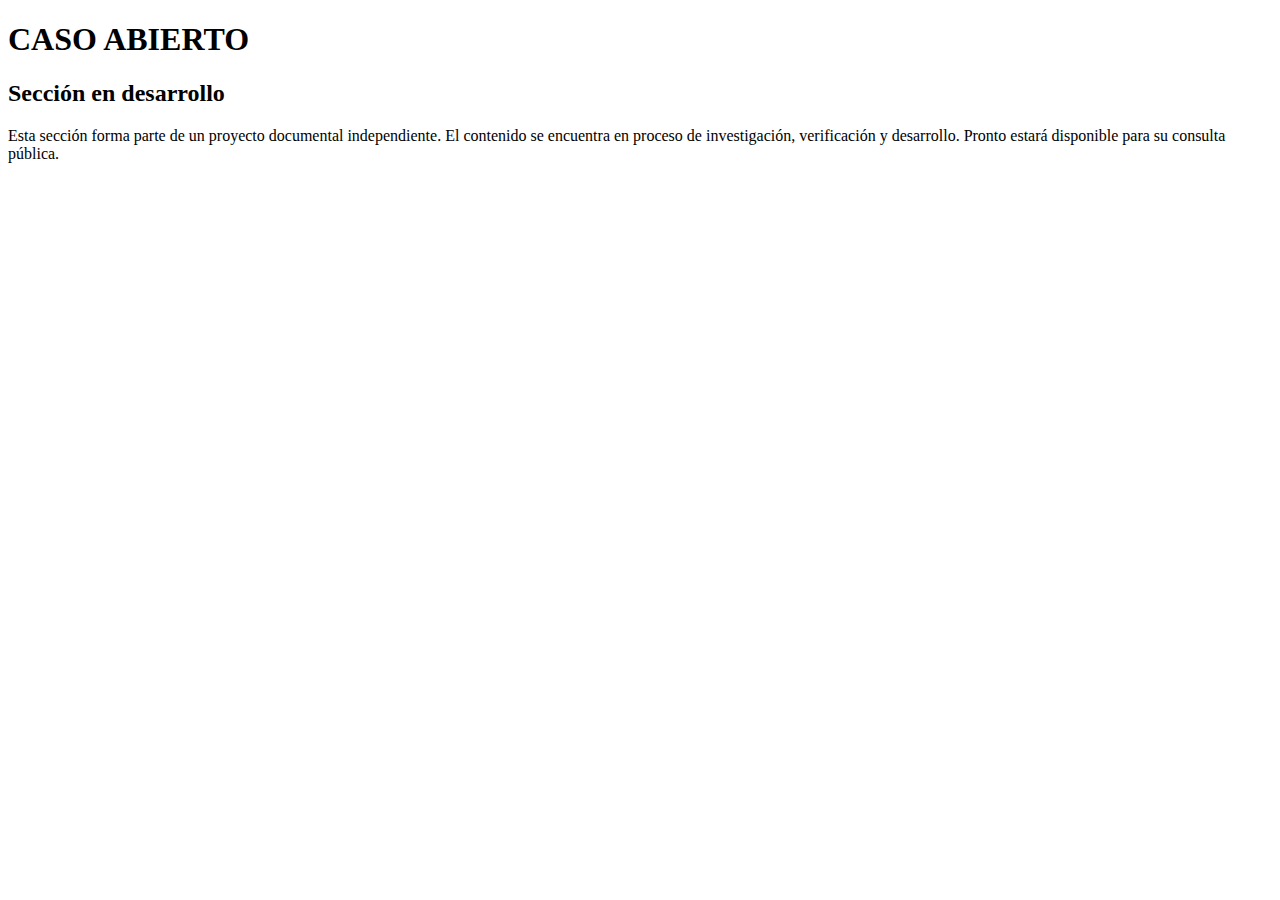
<file: html/asesinos-en-serie/harold-frederick-shipman.html>
<!DOCTYPE html>
<html lang="es">
<head>
    <meta charset="UTF-8">
    <meta name="viewport" content="width=device-width, initial-scale=1.0">
    <title>Doctor Muerte|Caso Abierto</title>
    <meta name="description" content="Análisis completo del caso real, perfil psicológico y evidencia forense.">
    <link href="https://fonts.googleapis.com/css2?family=Oswald:wght@400;600&family=Inter:wght@300;400;500&display=swap" rel="stylesheet">
    <link href="https://fonts.googleapis.com/css2?family=Montserrat:wght@400;700&family=Roboto+Condensed:wght@400&display=swap" rel="stylesheet">
</head>
<body>
    <h1>CASO ABIERTO</h1>
    <h2>Sección en desarrollo</h2>
    <p>Esta sección forma parte de un proyecto documental independiente. El contenido se encuentra en proceso de investigación, verificación y desarrollo. Pronto estará disponible para su consulta pública.</p>
</body>
</html>
</file>
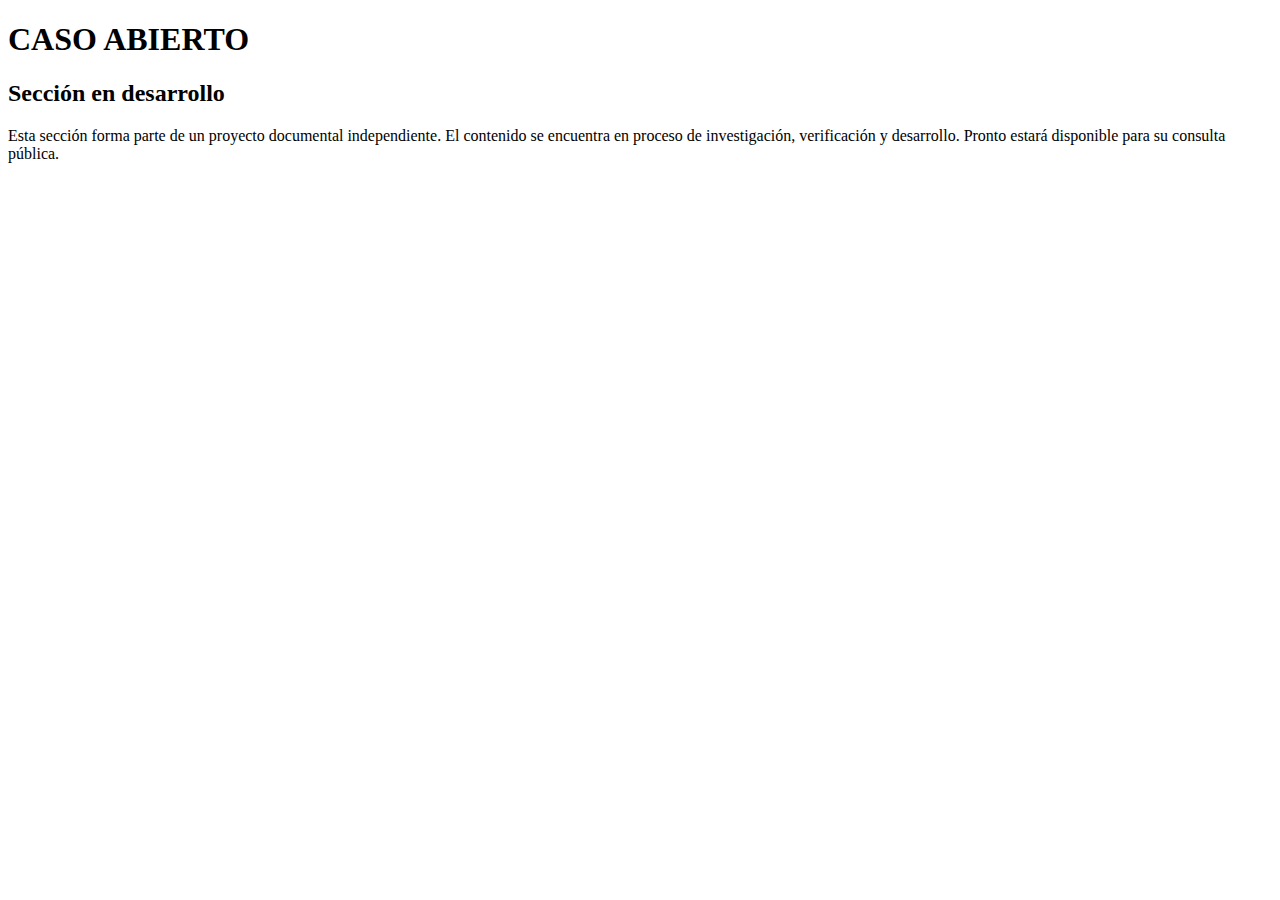
<file: html/asesinos-en-serie/jeffrey-lionel-dahmer.html>
<!DOCTYPE html>
<html lang="es">
<head>
    <meta charset="UTF-8">
    <meta name="viewport" content="width=device-width, initial-scale=1.0">
    <title>Jeffrey Dahmer|Caso Abierto</title>
    <meta name="description" content="Análisis completo del caso real, perfil psicológico y evidencia forense.">
    <link href="https://fonts.googleapis.com/css2?family=Oswald:wght@400;600&family=Inter:wght@300;400;500&display=swap" rel="stylesheet">
    <link href="https://fonts.googleapis.com/css2?family=Montserrat:wght@400;700&family=Roboto+Condensed:wght@400&display=swap" rel="stylesheet">
</head>
<body>
    <h1>CASO ABIERTO</h1>
    <h2>Sección en desarrollo</h2>
    <p>Esta sección forma parte de un proyecto documental independiente. El contenido se encuentra en proceso de investigación, verificación y desarrollo. Pronto estará disponible para su consulta pública.</p>
</body>
</html>
</file>
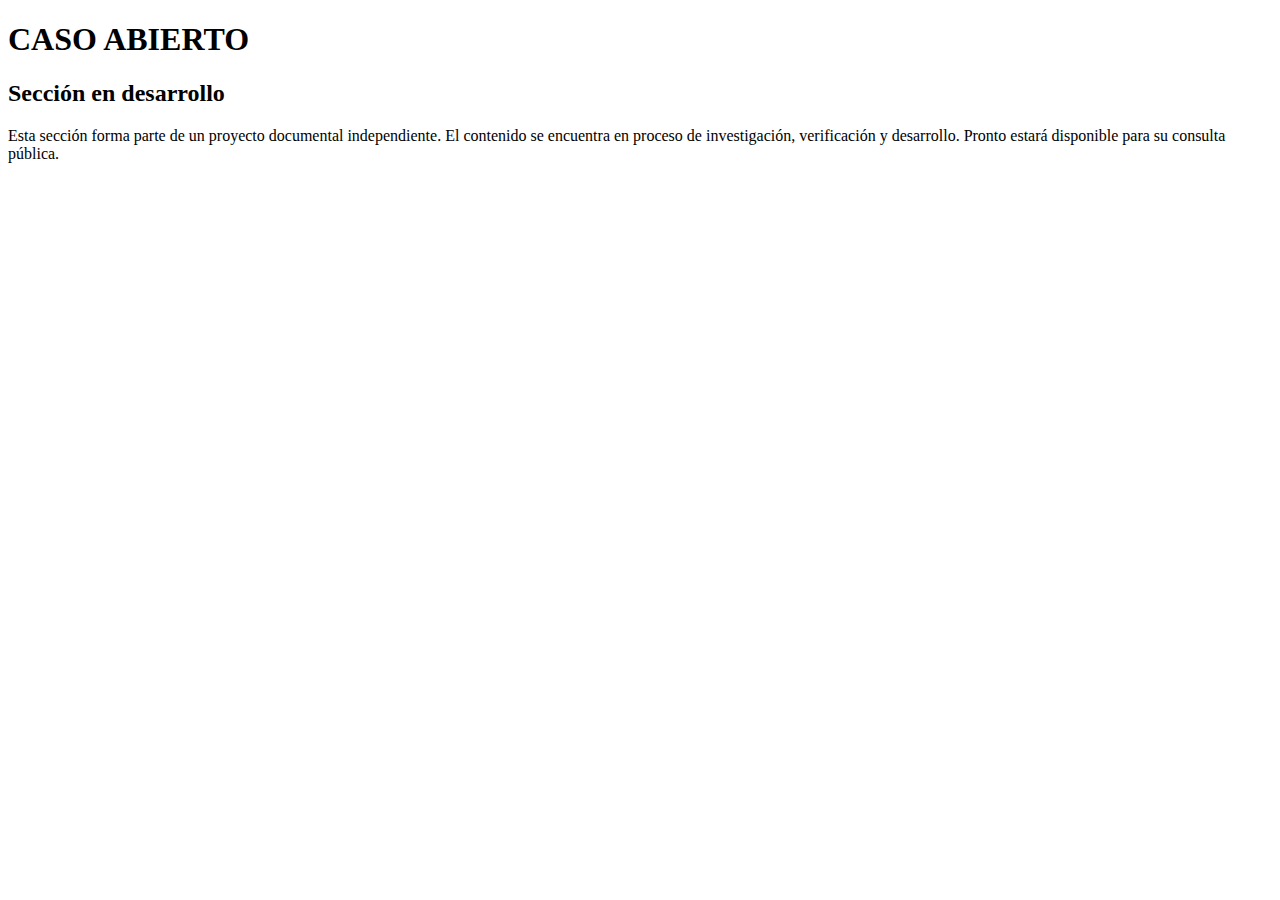
<file: html/asesinos-en-serie/luis-alfredo-garavito.html>
<!DOCTYPE html>
<html lang="es">
<head>
    <meta charset="UTF-8">
    <meta name="viewport" content="width=device-width, initial-scale=1.0">
    <title>El Lobo|Caso Abierto</title>
    <meta name="description" content="Análisis completo del caso real, perfil psicológico y evidencia forense.">
    <link href="https://fonts.googleapis.com/css2?family=Oswald:wght@400;600&family=Inter:wght@300;400;500&display=swap" rel="stylesheet">
    <link href="https://fonts.googleapis.com/css2?family=Montserrat:wght@400;700&family=Roboto+Condensed:wght@400&display=swap" rel="stylesheet">
</head>
<body>
    <h1>CASO ABIERTO</h1>
    <h2>Sección en desarrollo</h2>
    <p>Esta sección forma parte de un proyecto documental independiente. El contenido se encuentra en proceso de investigación, verificación y desarrollo. Pronto estará disponible para su consulta pública.</p>
</body>
</html>
</file>
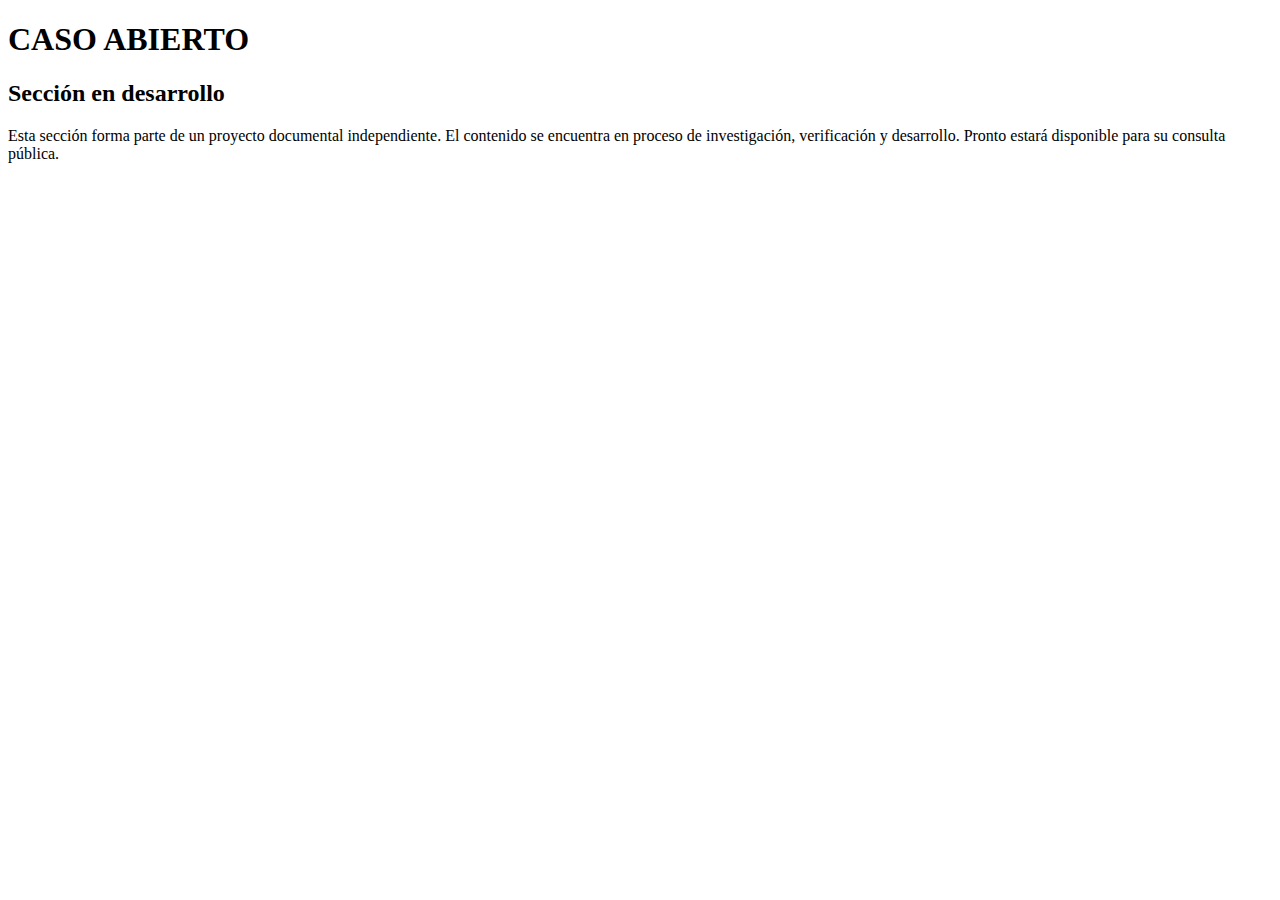
<file: html/asesinos-en-serie/theodore-robert-bundy.html>
<!DOCTYPE html>
<html lang="es">
<head>
    <meta charset="UTF-8">
    <meta name="viewport" content="width=device-width, initial-scale=1.0">
    <title>Ted Bundy|Caso Abierto</title>
    <meta name="description" content="Análisis completo del caso real, perfil psicológico y evidencia forense.">
    <link href="https://fonts.googleapis.com/css2?family=Oswald:wght@400;600&family=Inter:wght@300;400;500&display=swap" rel="stylesheet">
    <link href="https://fonts.googleapis.com/css2?family=Montserrat:wght@400;700&family=Roboto+Condensed:wght@400&display=swap" rel="stylesheet">
</head>
<body>
    <h1>CASO ABIERTO</h1>
    <h2>Sección en desarrollo</h2>
    <p>Esta sección forma parte de un proyecto documental independiente. El contenido se encuentra en proceso de investigación, verificación y desarrollo. Pronto estará disponible para su consulta pública.</p>
</body>
</html>
</file>
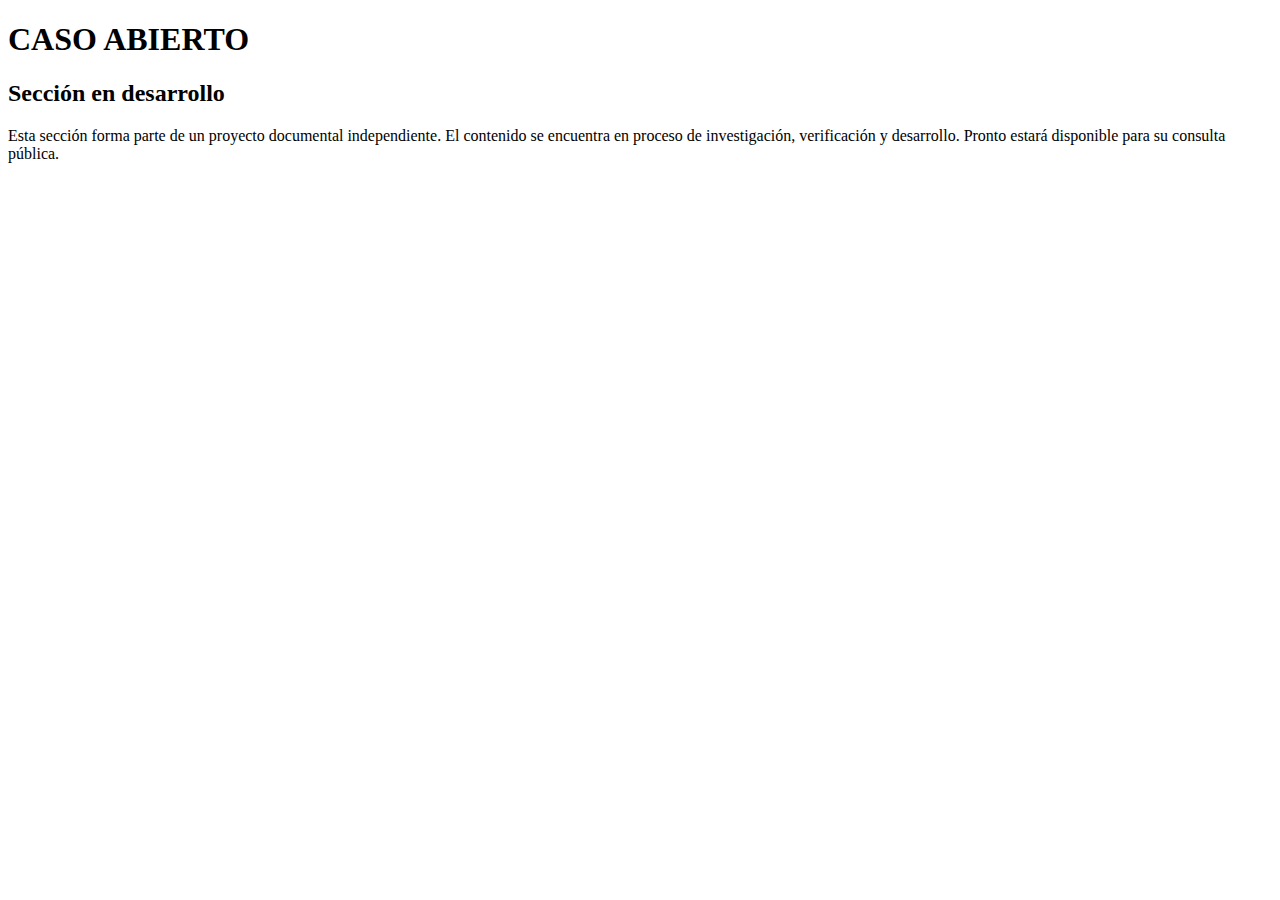
<file: html/categoria/categoria.html>
<!DOCTYPE html>
<html lang="es">
<head>
    <meta charset="UTF-8">
    <meta name="viewport" content="width=device-width, initial-scale=1.0">
    <title>Categoria|Caso Abierto</title>
    <meta name="description" content="Análisis completo del caso real, perfil psicológico y evidencia forense.">
    <link href="https://fonts.googleapis.com/css2?family=Oswald:wght@400;600&family=Inter:wght@300;400;500&display=swap" rel="stylesheet">
    <link href="https://fonts.googleapis.com/css2?family=Montserrat:wght@400;700&family=Roboto+Condensed:wght@400&display=swap" rel="stylesheet">
</head>
<body>
    <h1>CASO ABIERTO</h1>
    <h2>Sección en desarrollo</h2>
    <p>Esta sección forma parte de un proyecto documental independiente. El contenido se encuentra en proceso de investigación, verificación y desarrollo. Pronto estará disponible para su consulta pública.</p>
</body>
</html>
</file>
